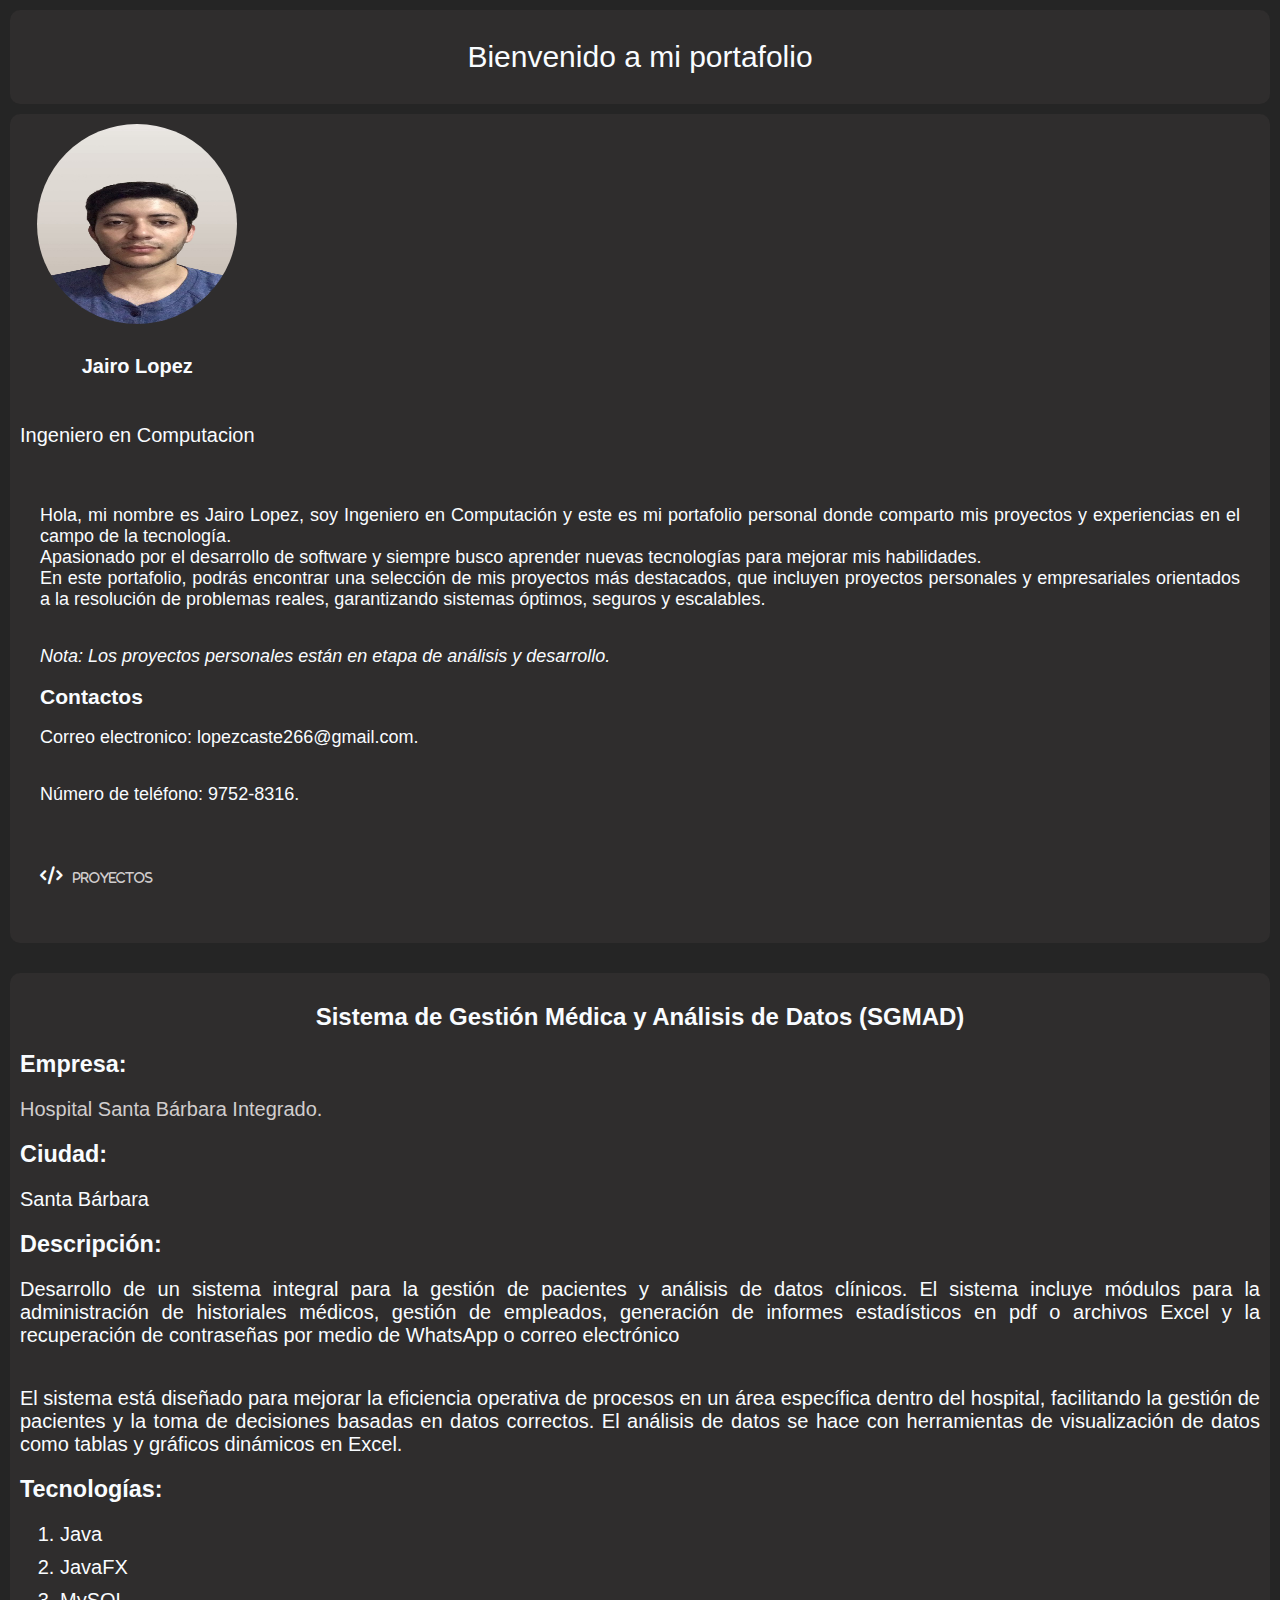
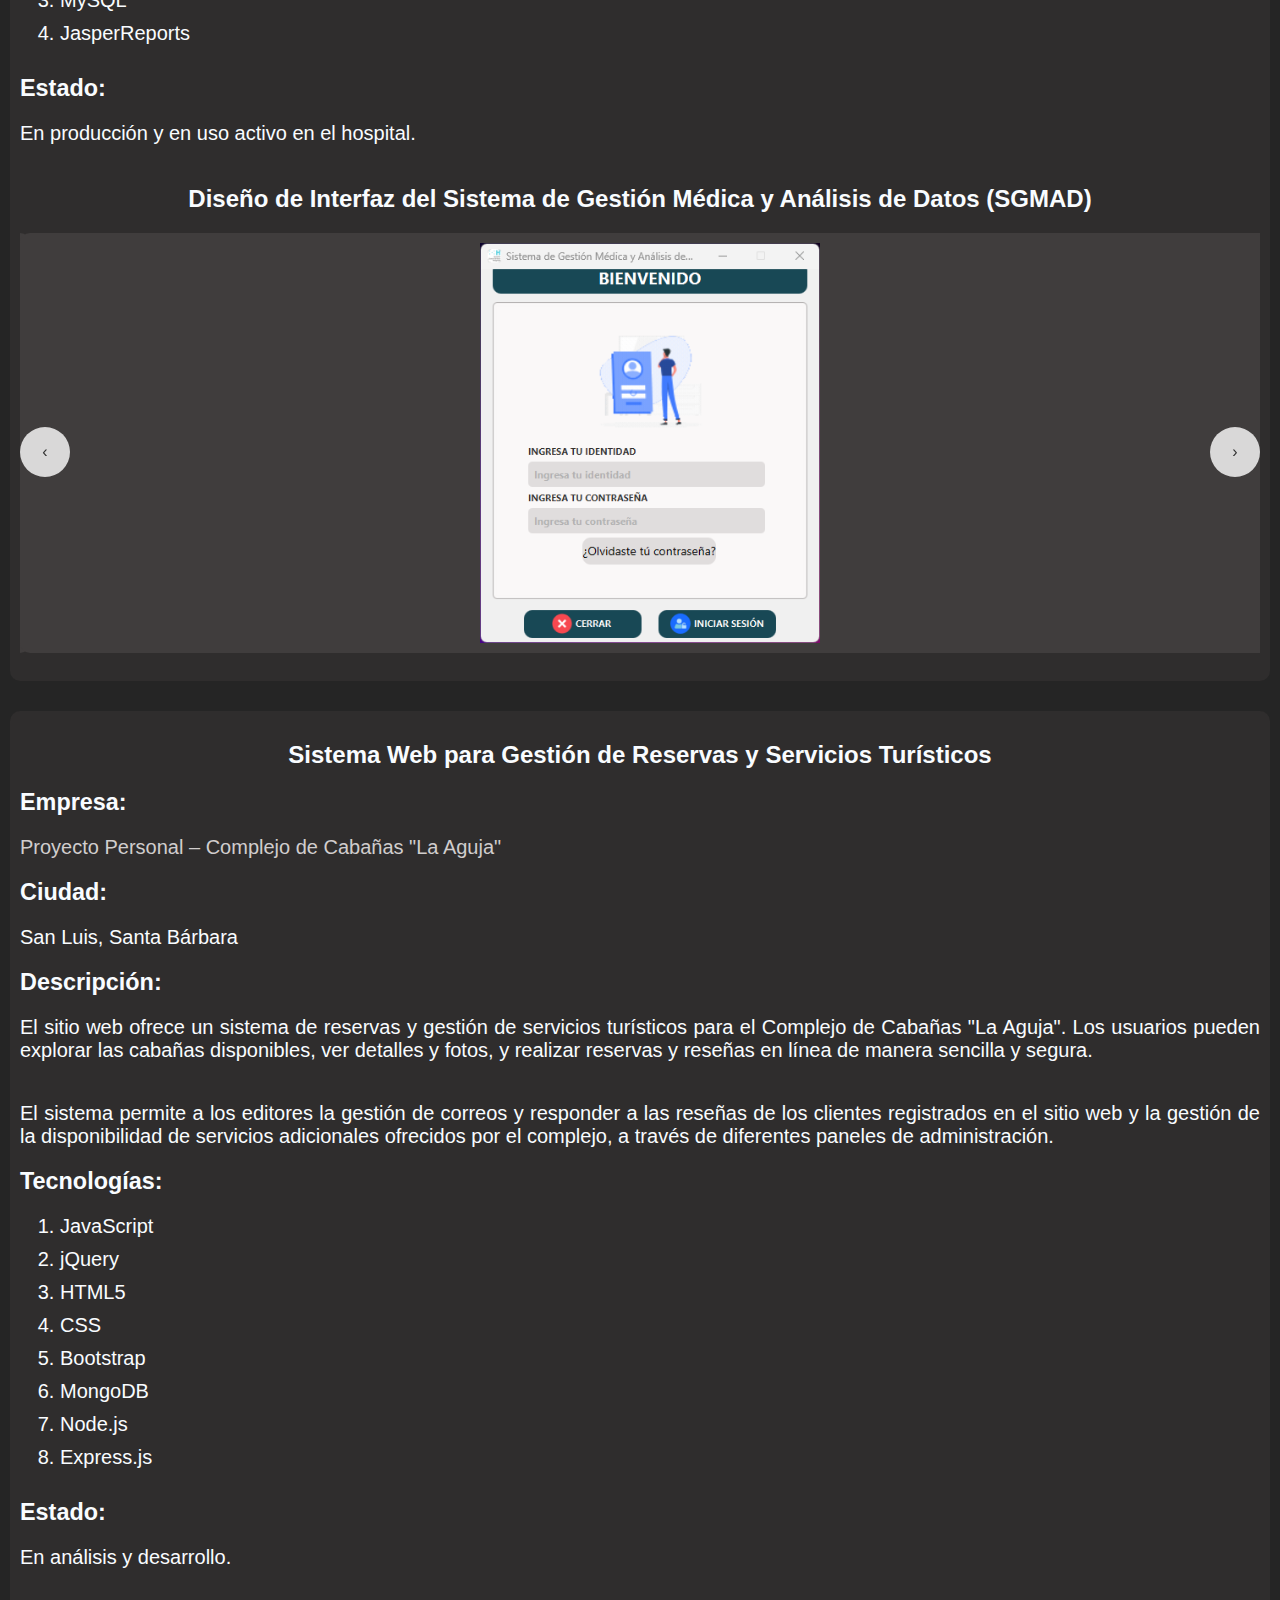
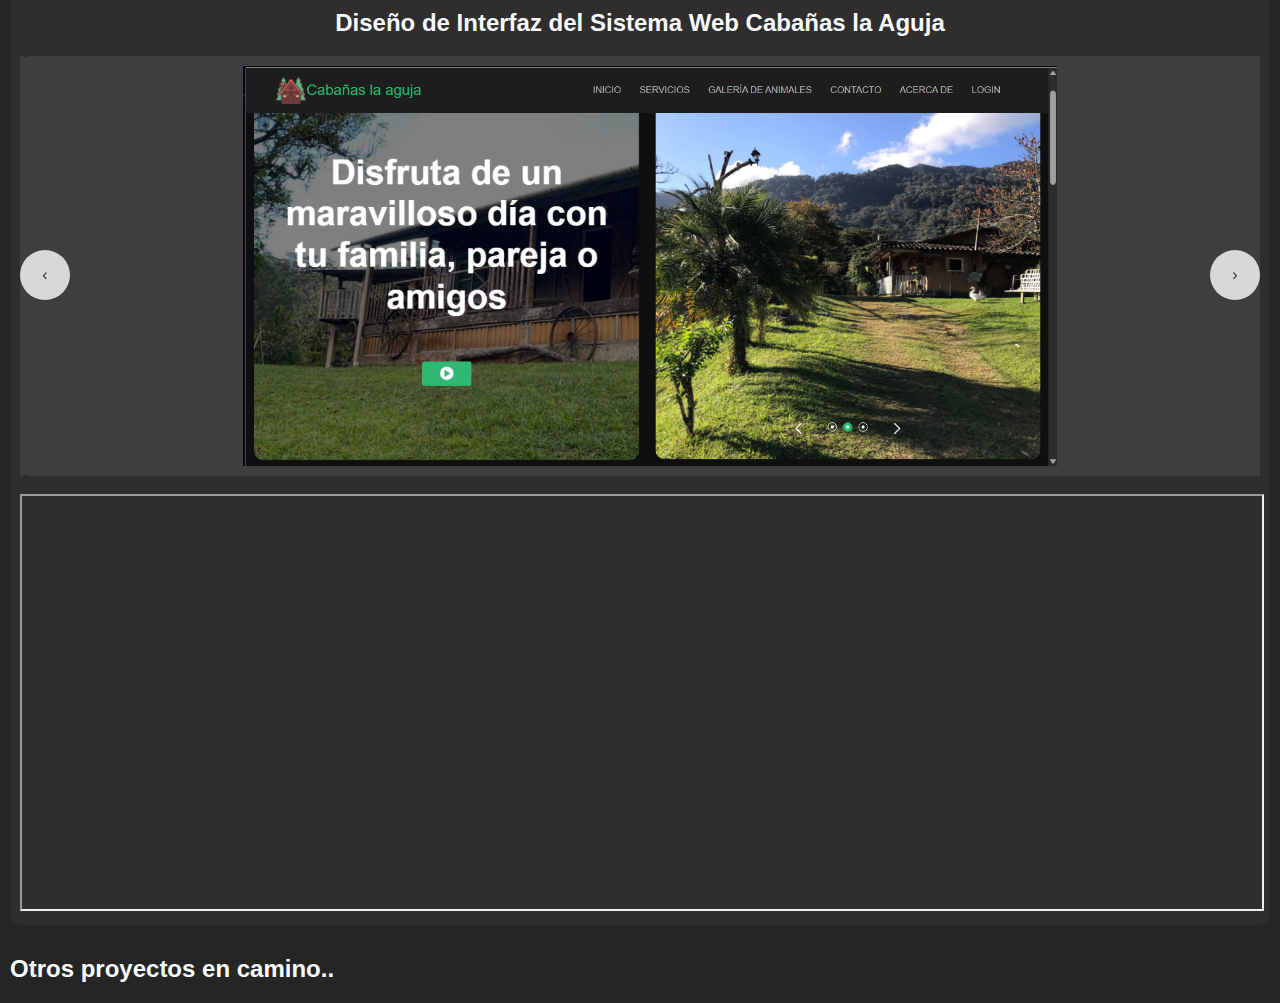
<file: index.html>
<!DOCTYPE html>
<html lang="en">
    <head>
        <meta charset="UTF-8">
        <meta name="viewport" content="width=device-width, initial-scale=1.0">
        <title>Document</title>

        <!-- Enlazar el archivo CSS -->
        <link rel="stylesheet" href="estilo.css">
        <!-- Enlazar iconos de Font Awesome -->
        <link rel="stylesheet"
            href="https://cdnjs.cloudflare.com/ajax/libs/font-awesome/6.4.0/css/all.min.css">
        <!-- Owl Carousel CSS -->
        <link rel="stylesheet"
            href="https://cdnjs.cloudflare.com/ajax/libs/OwlCarousel2/2.3.4/assets/owl.carousel.min.css">
        <link rel="stylesheet"
            href="https://cdnjs.cloudflare.com/ajax/libs/OwlCarousel2/2.3.4/assets/owl.theme.default.min.css">

        <!-- jQuery (necesario para Owl Carousel) -->
        <script
            src="https://cdnjs.cloudflare.com/ajax/libs/jquery/3.6.0/jquery.min.js"></script>

        <!-- Owl Carousel JS -->
        <script
            src="https://cdnjs.cloudflare.com/ajax/libs/OwlCarousel2/2.3.4/owl.carousel.min.js"></script>

    </head>
    <body>
        <header class="encabezado">
            <p>Bienvenido a mi portafolio</p>
        </header>
        <main>
            <section
                class="section-margin-bottom contenedor-principal-img-descripcion">
                <div class="card text-center contenedor-imagen">
                    <img class="card-img-top img-portafolio"
                        src="https://casevvv.github.io/portafolio/imagenes/avatar/img-portafolio.png"
                        alt="Portafolio Image" />
                    <div class="card-body">
                        <h4 class="card-title text-imagen">Jairo Lopez</h4>
                        <p class="card-text text-imagen">Ingeniero en
                            Computacion</p>
                    </div>
                </div>
                <div class="descripcion">
                    <p>Hola, mi nombre es Jairo Lopez, soy Ingeniero en
                        Computación y este es mi portafolio personal donde
                        comparto mis proyectos y experiencias en el campo de la
                        tecnología.
                        <br />Apasionado por el desarrollo de software y
                        siempre busco aprender nuevas tecnologías para mejorar
                        mis habilidades.
                        <br />En este portafolio, podrás encontrar una selección
                        de mis proyectos más destacados, que incluyen proyectos
                        personales y empresariales orientados a la resolución de
                        problemas
                        reales, garantizando sistemas óptimos, seguros y
                        escalables.</p>
                    <p><i>Nota: Los proyectos personales están en etapa de
                            análisis y desarrollo.</i></p><br/>
                    <h3>Contactos</h3><br/>
                    <p>Correo electronico: lopezcaste266@gmail.com.</p><br/>
                    <p>Número de teléfono: 9752-8316.</p>
                    <section class="navegacion">
                    <nav>
                        <ul>
                            <li class="fas fa-code"><a
                                    href="#projects">Proyectos</a></li>
                        </ul>
                    </nav>
                </section>
                </div>
            </section>
            <section id="projects">
                <section class="section-margin-bottom contenedor-proyectos">
                    <h2 style="text-align: center;">Sistema de Gestión Médica y
                        Análisis
                        de Datos
                        (SGMAD)</h2>
                    <div class="texto">
                        <h3>Empresa:</h3>
                        <p><a target="_blank"
                                href="https://www.facebook.com/profile.php?id=100083352188552">Hospital
                                Santa Bárbara Integrado.</a></p>
                        <h3>Ciudad:</h3>
                        <p>Santa Bárbara</p>
                        <h3>Descripción:</h3>
                        <p>Desarrollo de un sistema integral para la
                            gestión de pacientes y análisis de datos clínicos.
                            El
                            sistema incluye módulos para la administración de
                            historiales médicos, gestión de empleados,
                            generación
                            de informes estadísticos en pdf o archivos Excel y
                            la recuperación de contraseñas por medio de WhatsApp
                            o correo electrónico</p>
                        <p>El sistema está diseñado para mejorar la eficiencia
                            operativa de procesos en un área específica dentro
                            del hospital, facilitando la gestión de pacientes y
                            la toma de decisiones basadas en datos correctos.
                            El análisis de datos se hace con herramientas de
                            visualización de datos como tablas y gráficos
                            dinámicos en Excel.</p>
                        <h3>Tecnologías:</h3>
                        <ol>
                            <li>Java</li>
                            <li>JavaFX</li>
                            <li>MySQL</li>
                            <li>JasperReports</li>
                        </ol>
                        <h3>Estado:</h3>
                        <p> En producción y en uso activo en el
                            hospital.</p></div>
                    <h2 style="text-align: center;">Diseño de Interfaz del
                        Sistema de Gestión Médica y Análisis de Datos
                        (SGMAD)</h2>
                    <div class="owl-carousel">
                        <div><img
                                src="https://casevvv.github.io/portafolio/imagenes/proyectos/SGMAD/login.png"
                                alt="Login"></div>
                        <div><img
                                src="https://casevvv.github.io/portafolio/imagenes/proyectos/SGMAD/ventana-principal.png"
                                alt="Ventana Principal"></div>
                        <!-- <div><img
                                src="https://casevvv.github.io/sitio-web-caba-as-la-aguja/imagenes/proyectos/SGMAD/reportes.png"
                                alt="Reportes"></div> -->
                        <div><img
                                src="https://casevvv.github.io/portafolio/imagenes/proyectos/SGMAD/agg-enferm.png"
                                alt="Agregar Enfermedad"></div>
                        <div><img
                                src="https://casevvv.github.io/portafolio/imagenes/proyectos/SGMAD/agg-loc.png"
                                alt="Agregar Localización"></div>
                        <div><img
                                src="https://casevvv.github.io/portafolio/imagenes/proyectos/SGMAD/agg-ref.png"
                                alt="Agregar Referencia"></div>
                        <div><img
                                src="https://casevvv.github.io/portafolio/imagenes/proyectos/SGMAD/recu.png"
                                alt="Recuperar Contraseña"></div>
                        <div><img
                                src="https://casevvv.github.io/portafolio/imagenes/proyectos/SGMAD/perfil.png"
                                alt="Perfil"></div>
                    </div>
                </section>
                <section class="section-margin-bottom contenedor-proyectos">
                    <h2 style="text-align: center;">Sistema Web para Gestión de
                        Reservas y Servicios Turísticos</h2>
                    <div class="texto">
                        <h3>Empresa:</h3>
                        <p><a target="_blank"
                                href="https://www.facebook.com/profile.php?id=100090948600398">Proyecto
                                Personal – Complejo de Cabañas
                                "La Aguja"</a></p>
                        <h3>Ciudad:</h3>
                        <p>San Luis, Santa Bárbara</p>
                        <h3>Descripción:</h3>
                        <p>El sitio web ofrece un sistema de reservas y gestión
                            de servicios turísticos para el Complejo de Cabañas
                            "La Aguja".
                            Los usuarios pueden explorar las cabañas
                            disponibles, ver detalles y fotos, y realizar
                            reservas y reseñas en línea de manera sencilla y
                            segura. </p>
                        <p>El sistema permite a los editores la gestión de
                            correos y responder a las reseñas de los clientes
                            registrados en el sitio web y la gestión de la
                            disponibilidad de servicios adicionales ofrecidos
                            por el complejo, a través de diferentes paneles de
                            administración.
                            <h3>Tecnologías:</h3>
                            <ol>
                                <li>JavaScript</li>
                                <li>jQuery</li>
                                <li>HTML5</li>
                                <li>CSS</li>
                                <li>Bootstrap</li>
                                <li>MongoDB</li>
                                <li>Node.js</li>
                                <li>Express.js</li>
                            </ol>
                            <h3>Estado:</h3>
                            <p> En análisis y desarrollo.</p></div>
                        <h2 style="text-align: center;">Diseño de Interfaz
                            del
                            Sistema Web Cabañas la Aguja</h2>
                        <div class="owl-carousel">
                            <!-- https://casevvv.github.io/sitio-web-caba-as-la-aguja/ -->
                            <div><img
                                    src="https://casevvv.github.io/portafolio/imagenes/proyectos/cabañas_la_aguja/index_web.png"
                                    alt="index_web">
                            </div>
                            <div><img
                                    src="https://casevvv.github.io/portafolio/imagenes/proyectos/cabañas_la_aguja/index_2.png"
                                    alt="index_2">
                            </div>
                            <div><img
                                    src="https://casevvv.github.io/portafolio/imagenes/proyectos/cabañas_la_aguja/index__3.png"
                                    alt="index_3">
                            </div>
                            <div><img
                                    src="https://casevvv.github.io/portafolio/imagenes/proyectos/cabañas_la_aguja/servicios.png"
                                    alt="Servicios">
                            </div>
                            <div><img
                                    src="https://casevvv.github.io/portafolio/imagenes/proyectos/cabañas_la_aguja/registro.png"
                                    alt="Registro">
                            </div>
                        </div>
                        <div><iframe style="height: 413px; width: 100%;"
                                src="https://www.youtube.com/embed/BArVTkH9OjE"
                                title="Video de YouTube"
                                allow="accelerometer; autoplay; clipboard-write; encrypted-media; gyroscope; picture-in-picture"
                                allowfullscreen>
                            </iframe></div>
                    </section>
                    <h2>Otros proyectos en camino..</h2>
                </section>
            </main>
            <script>
  $(document).ready(function(){
    $(".owl-carousel").owlCarousel({
      loop:true,
      margin:10,
      nav:true,
      navText:["‹","›"], // Botones más visibles
      center:true,
      responsive:{
        0:{ items:1 },
        600:{ items:1 },
        1000:{ items:1 }
      }
    });
  });
</script>
        </body>


    </html>
</file>
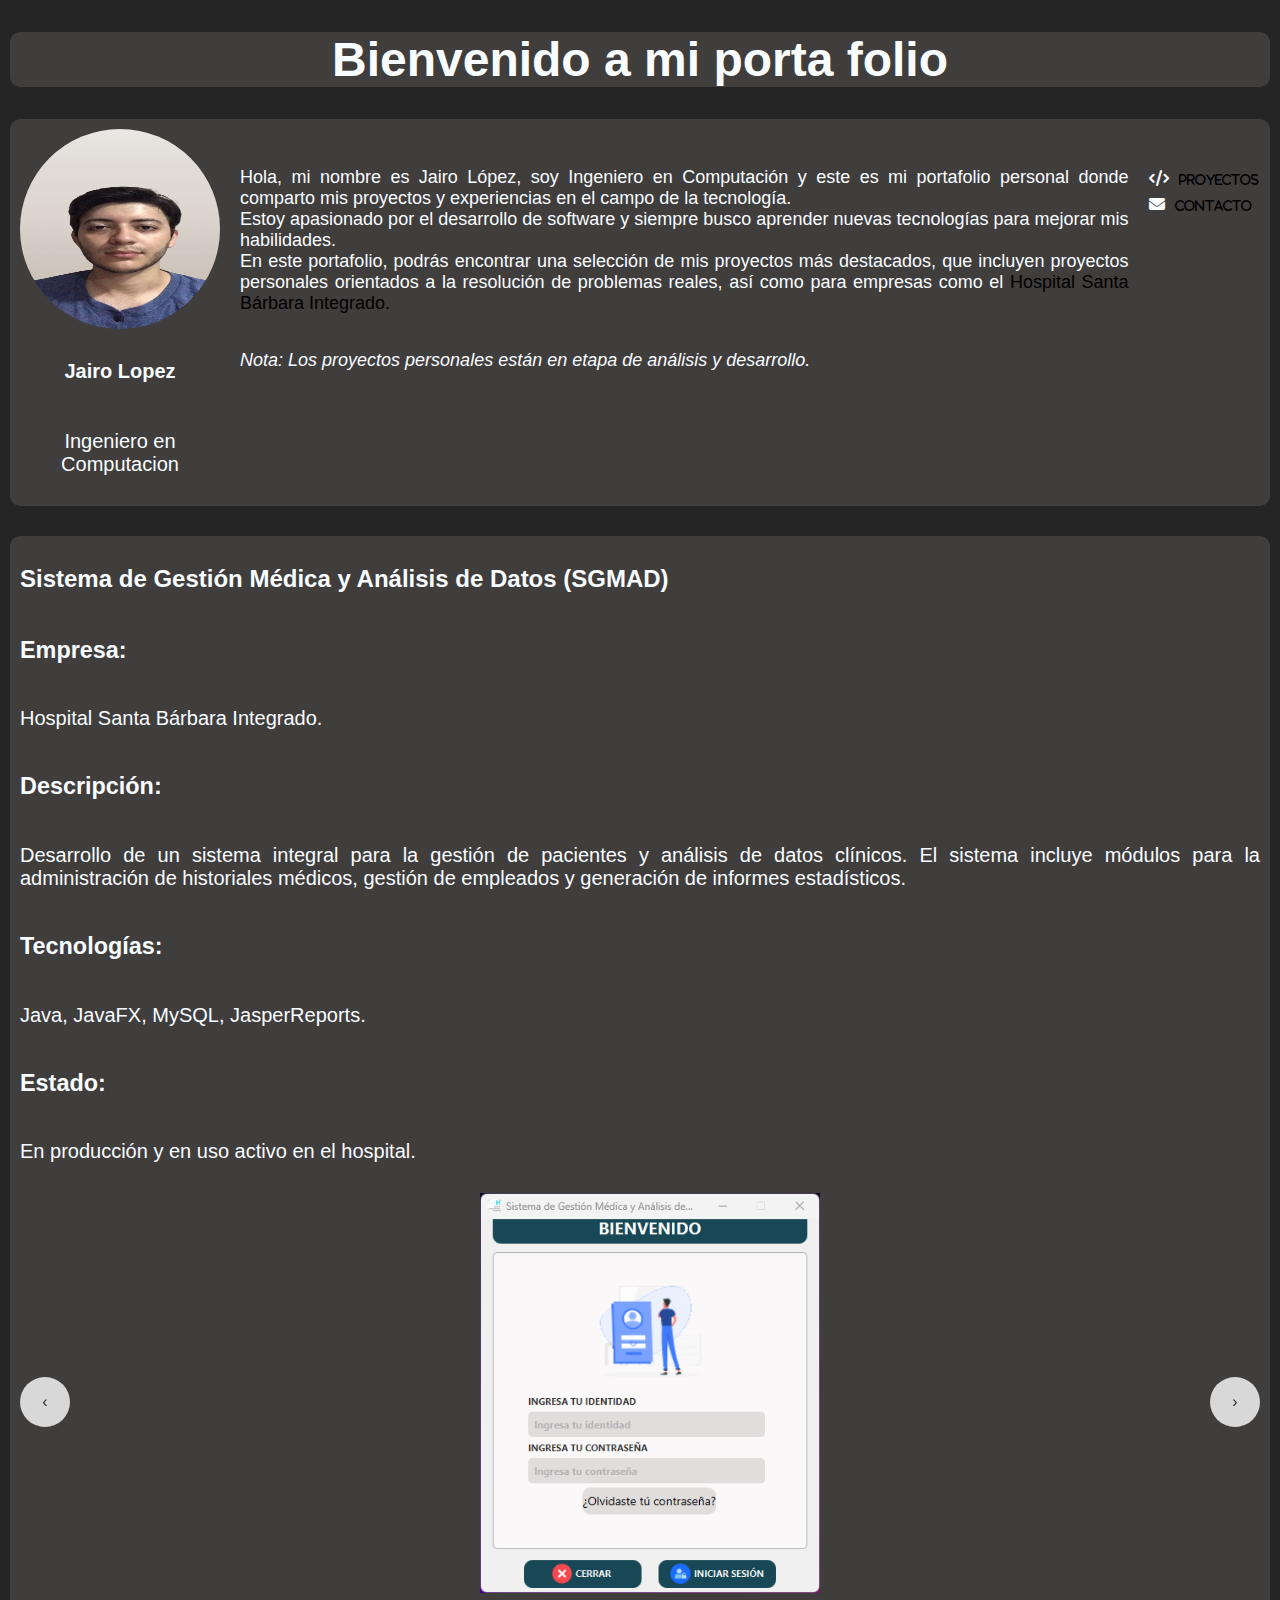
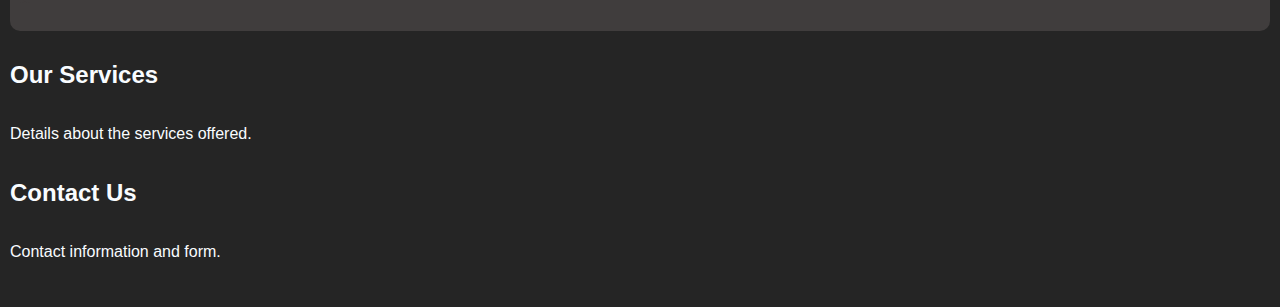
<file: cabañas_la_aguja_repo/index.html>
<!DOCTYPE html>
<html lang="en">
    <head>
        <meta charset="UTF-8">
        <meta name="viewport" content="width=device-width, initial-scale=1.0">
        <title>Document</title>

        <!-- Enlazar el archivo CSS -->
        <link rel="stylesheet" href="estilo.css">
        <!-- Enlazar iconos de Font Awesome -->
        <link rel="stylesheet"
            href="https://cdnjs.cloudflare.com/ajax/libs/font-awesome/6.4.0/css/all.min.css">
        <!-- Owl Carousel CSS -->
        <link rel="stylesheet"
            href="https://cdnjs.cloudflare.com/ajax/libs/OwlCarousel2/2.3.4/assets/owl.carousel.min.css">
        <link rel="stylesheet"
            href="https://cdnjs.cloudflare.com/ajax/libs/OwlCarousel2/2.3.4/assets/owl.theme.default.min.css">

        <!-- jQuery (necesario para Owl Carousel) -->
        <script
            src="https://cdnjs.cloudflare.com/ajax/libs/jquery/3.6.0/jquery.min.js"></script>

        <!-- Owl Carousel JS -->
        <script
            src="https://cdnjs.cloudflare.com/ajax/libs/OwlCarousel2/2.3.4/owl.carousel.min.js"></script>

    </head>
    <body>
        <header class="encabezado">
            <h1>Bienvenido a mi porta folio</h1>
        </header>
        <main>
            <section
                class="section-margin-bottom contenedor-principal-img-descripcion">
                <div class="card text-center contenedor-imagen">
                    <img class="card-img-top img-portafolio"
                        src="/imagenes/avatar/img-portafolio.png"
                        alt="Portafolio Image" />
                    <div class="card-body">
                        <h4 class="card-title text-imagen">Jairo Lopez</h4>
                        <p class="card-text text-imagen">Ingeniero en
                            Computacion</p>
                    </div>
                </div>
                <div class="descripcion">
                    <p>Hola, mi nombre es Jairo López, soy Ingeniero en
                        Computación y este es mi portafolio personal donde
                        comparto mis proyectos y experiencias en el campo de la
                        tecnología.
                        <br />Estoy apasionado por el desarrollo de software y
                        siempre busco aprender nuevas tecnologías para mejorar
                        mis habilidades.
                        <br />En este portafolio, podrás encontrar una selección
                        de mis proyectos más destacados, que incluyen proyectos
                        personales orientados a la resolución de problemas
                        reales,
                        así como para empresas como el <a target="_blank"
                            href="https://www.facebook.com/profile.php?id=100083352188552">Hospital
                            Santa Bárbara Integrado.</a></p>
                    <p><i>Nota: Los proyectos personales están en etapa de
                            análisis y desarrollo.</i></p>
                </div>
                <section class="navegacion">
                    <nav>
                        <ul>
                            <li class="fas fa-code"><a
                                    href="#projects">Proyectos</a></li>
                            <li class="fas fa-envelope"><a
                                    href="#contact">Contacto</a></li>
                        </ul>
                    </nav>
                </section>
            </section>
            <section id="projects">
                <section class="section-margin-bottom contenedor-proyectos">
                    <h2>Sistema de Gestión Médica y Análisis
                        de Datos
                        (SGMAD)</h2>
                    <div class="texto">
                        <h3>Empresa:</h3>
                        <p>Hospital Santa Bárbara Integrado.</p>
                        <h3>Descripción:</h3>
                        <p>Desarrollo de un sistema integral para la
                            gestión de pacientes y análisis de datos clínicos.
                            El
                            sistema incluye módulos para la administración de
                            historiales médicos, gestión de empleados y
                            generación
                            de informes estadísticos.</p>
                        <h3>Tecnologías:</h3>
                        <p> Java, JavaFX, MySQL, JasperReports.</p>
                        <h3>Estado:</h3>
                        <p> En producción y en uso activo en el
                            hospital.</p></div>

                    <div class="owl-carousel">
                        <div><img src="/imagenes/proyectos/SGMAD/login.png"
                                alt="Login"></div>
                        <div><img
                                src="/imagenes/proyectos/SGMAD/ventana-principal.png"
                                alt="Ventana Principal"></div>
                        <div><img src="/imagenes/proyectos/SGMAD/reportes.png"
                                alt="Reportes"></div>
                        <div><img src="/imagenes/proyectos/SGMAD/agg-enferm.png"
                                alt="Agregar Enfermedad"></div>
                        <div><img src="/imagenes/proyectos/SGMAD/agg-loc.png"
                                alt="Agregar Localización"></div>
                        <div><img src="/imagenes/proyectos/SGMAD/agg-ref.png"
                                alt="Agregar Referencia"></div>
                        <div><img src="/imagenes/proyectos/SGMAD/recu.png"
                                alt="Recuperar Contraseña"></div>
                        <div><img src="/imagenes/proyectos/SGMAD/perfil.png"
                                alt="Perfil"></div>
                    </div>
                </section>
                <h2>Our Services</h2>
                <p>Details about the services offered.</p>
            </section>
            <section class="section-margin-bottom" id="contact">
                <h2>Contact Us</h2>
                <p>Contact information and form.</p>
            </section>
        </main>
        <script>
  $(document).ready(function(){
    $(".owl-carousel").owlCarousel({
      loop:true,
      margin:10,
      nav:true,
      navText:["‹","›"], // Botones más visibles
      center:true,
      responsive:{
        0:{ items:1 },
        600:{ items:1 },
        1000:{ items:1 }
      }
    });
  });
</script>
    </body>

</html>
</file>
<file: estilo.css>
body {
    margin: 10px;
    padding: 0;
    box-sizing: border-box;
    background-color: rgb(37, 37, 37);
    font-family: 'Segoe UI', Tahoma, Geneva, Verdana, sans-serif;
    color: rgb(249, 252, 255);
}

.section-margin-bottom{
    margin-bottom: 30px;
}
a {
    color: rgb(209, 205, 205);
    text-decoration: none;
}
li >a {
    font-size: 12px;
    text-decoration: none;
    margin-left: 10px;
}
li{
    padding-bottom: 10px;
}

.img-portafolio {
    width: 200px;
    height: 200px;
    border-radius: 50%;
    object-fit: fill;
}
.contenedor-imagen{
    display: inline-block;
    text-align: -webkit-center;
}

.text-imagen {
    font-size: 20px;
}

.encabezado {
    background-color: #2f2d2d;
    border-radius: 10px;
    display: flex;
    flex-direction: row;
    flex-wrap: wrap;
    margin-bottom: 10px;
    justify-content: center;
}
.encabezado p{
    font-size: 30px;
    text-align: center;
}

.section-contacto{
    display: flex;
    flex-direction: column;
    align-content: flex-start;
    flex-wrap: wrap;
}

.contenedor-principal-img-descripcion {
        display: flex;
    flex-direction: row;
    border-radius: 10px;
    background-color: #2f2d2d;
    padding: 10px;
    flex-wrap: wrap;
}
.contenedor-proyectos{
    display: flex;
    flex-direction: column;
    justify-content: stretch;
    border-radius: 10px;
    background-color: #2f2d2d;
    padding: 10px;
}

.descripcion {
        font-size: 18px;
    text-align: justify;
    margin: 20px;
    display: inline-block;
    width: -webkit-fill-available;
}

.navegacion{
    width: 25%;
    
}
ul {
    list-style-type: none;
    padding: 25px 0 0 0;
}

/* Tamaño uniforme para todas las imágenes */
.owl-carousel img {
  display: block;
  margin: 0 auto;
  max-height: 400px;       /* Altura fija */
  width: auto;             /* Mantener proporción */
  object-fit: contain;     /* Evita deformaciones */
  background: #403d3d;     /* Fondo cuando sobra espacio */
  padding: 10px;
  border-radius: 10px;
}

/* Botones grandes y visibles */
.owl-nav button {
  position: absolute;
  top: 50%;
  transform: translateY(-50%);
  font-size: 2.5rem;
  color: #333 !important;
  background: rgba(255,255,255,0.8) !important;
  border-radius: 50%;
  width: 50px;
  height: 50px;
  border: none;
}

.owl-nav button.owl-prev { left: -0px; }
.owl-nav button.owl-next { right: -0px; }

.owl-nav button:hover {
  background: #007bff !important;
  color: white !important;
}

.texto{
    text-align: justify;
    font-size: 20px;
    display: flex;
    flex-direction: column;
    align-items: flex-start;
    flex-wrap: wrap;
}

h3,p{
    display: inline-block;
}
h3{
    margin: 0px;
}
</file>
<file: cabañas_la_aguja_repo/estilo.css>
body {
    margin: 10px;
    padding: 0;
    box-sizing: border-box;
    background-color: rgb(37, 37, 37);
    font-family: 'Segoe UI', Tahoma, Geneva, Verdana, sans-serif;
    color: rgb(249, 252, 255);
}

.section-margin-bottom{
    margin-bottom: 30px;
}
a {
    color: rgb(0, 0, 0);
    text-decoration: none;
}
li >a {
    font-size: 12px;
    text-decoration: none;
    margin-left: 10px;
}
li{
    padding-bottom: 10px;
}

.img-portafolio {
    width: 200px;
    height: 200px;
    border-radius: 50%;
    object-fit: fill;
}
.contenedor-imagen{
    display: inline-block;
    text-align: -webkit-center;
}

.text-imagen {
    font-size: 20px;
}

.encabezado {
    text-align: center;
    font-size: 24px;
    background-color: #403d3d;
    border-radius: 10px;
}

.contenedor-principal-img-descripcion {
    display: flex;
    flex-direction: row;
    justify-content: stretch;
    border-radius: 10px;
    background-color: #403d3d;
    padding: 10px;
}
.contenedor-proyectos{
    display: flex;
    flex-direction: column;
    justify-content: stretch;
    border-radius: 10px;
    background-color: #403d3d;
    padding: 10px;
}

.descripcion {
    font-size: 18px;
    text-align: justify;
    margin: 20px;
    display: inline-block;
}

.navegacion{
    width: 25%;
    
}
ul {
    list-style-type: none;
    padding: 25px 0 0 0;
}

/* Tamaño uniforme para todas las imágenes */
.owl-carousel img {
  display: block;
  margin: 0 auto;
  max-height: 400px;       /* Altura fija */
  width: auto;             /* Mantener proporción */
  object-fit: contain;     /* Evita deformaciones */
  background: #403d3d;     /* Fondo cuando sobra espacio */
  padding: 10px;
  border-radius: 10px;
}

/* Botones grandes y visibles */
.owl-nav button {
  position: absolute;
  top: 50%;
  transform: translateY(-50%);
  font-size: 2.5rem;
  color: #333 !important;
  background: rgba(255,255,255,0.8) !important;
  border-radius: 50%;
  width: 50px;
  height: 50px;
  border: none;
}

.owl-nav button.owl-prev { left: -0px; }
.owl-nav button.owl-next { right: -0px; }

.owl-nav button:hover {
  background: #007bff !important;
  color: white !important;
}

.texto{
    text-align: justify;
    font-size: 20px;
    display: flex;
    flex-direction: column;
    align-items: flex-start;
    flex-wrap: wrap;
}

h3,p{
    display: inline-block;
}
</file>
